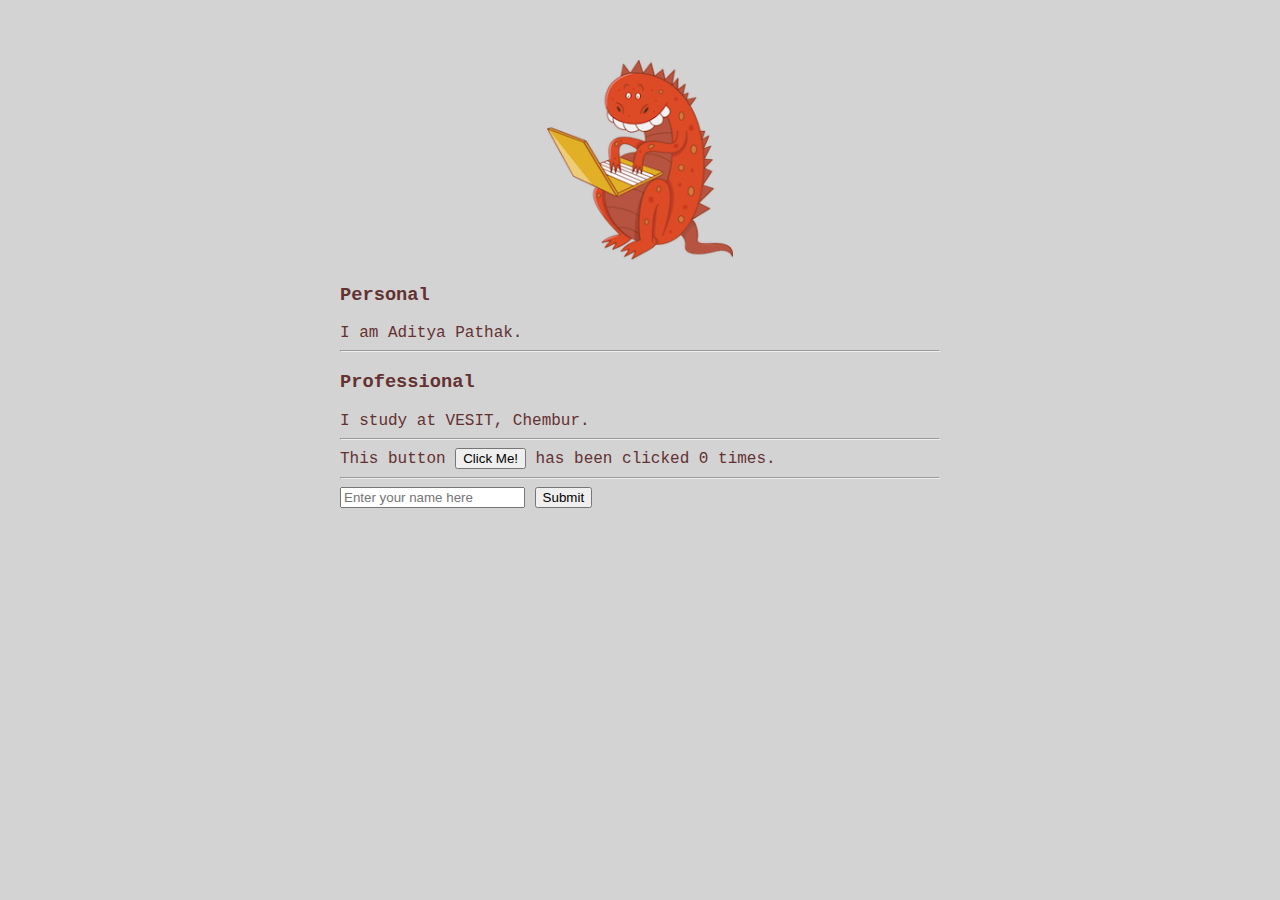
<file: ui/index.html>
<!doctype html>
<html>
	<head>
		<link href="/ui/style.css" rel="stylesheet" />
	</head>
	<body>
	    <div class = "container">
    		<div class="center">
    			<img id="madi" src="/ui/madi.png" class="img-medium"/>
    		</div>
    		<h3>Personal</h3>
    		<div>
    		   I am Aditya Pathak.
    		</div>
    		<hr/>
    		<h3>Professional</h3>
    		<div>
    		    I study at VESIT, Chembur.
    		</div>
    		<hr/>
    		<div class = "footer">
    		    This button <button id="counter">Click Me!</button> has been clicked <span id="count">0</span> times.
    		    <hr/>
    		    <input type="text" id="name" placeholder="Enter your name here"></input>
    		    <input type="submit" value="Submit" id="submit_btn"></input>
    		    <ul id="namelist">
    		    </ul>
    		</div>
		</div>
		<script type="text/javascript" src="/ui/main.js">
		</script>
	</body>
</html>
</file>
<file: ui/style.css>
body {
    font-family: sans-serif;
    background-color: lightgrey;
    margin-top: 60px;
}

.center {
    text-align: center;
}

.text-big {
    font-size: 300%;
}

.bold {
    font-weight: bold;
}

.img-medium {
    height: 200px;
}

.container {
        max-width: 600px;
        margin: 0 auto;
        color: #633131;
        font-family: courier;
        padding-left: 10px;
        padding-right: 10px;
}
</file>
